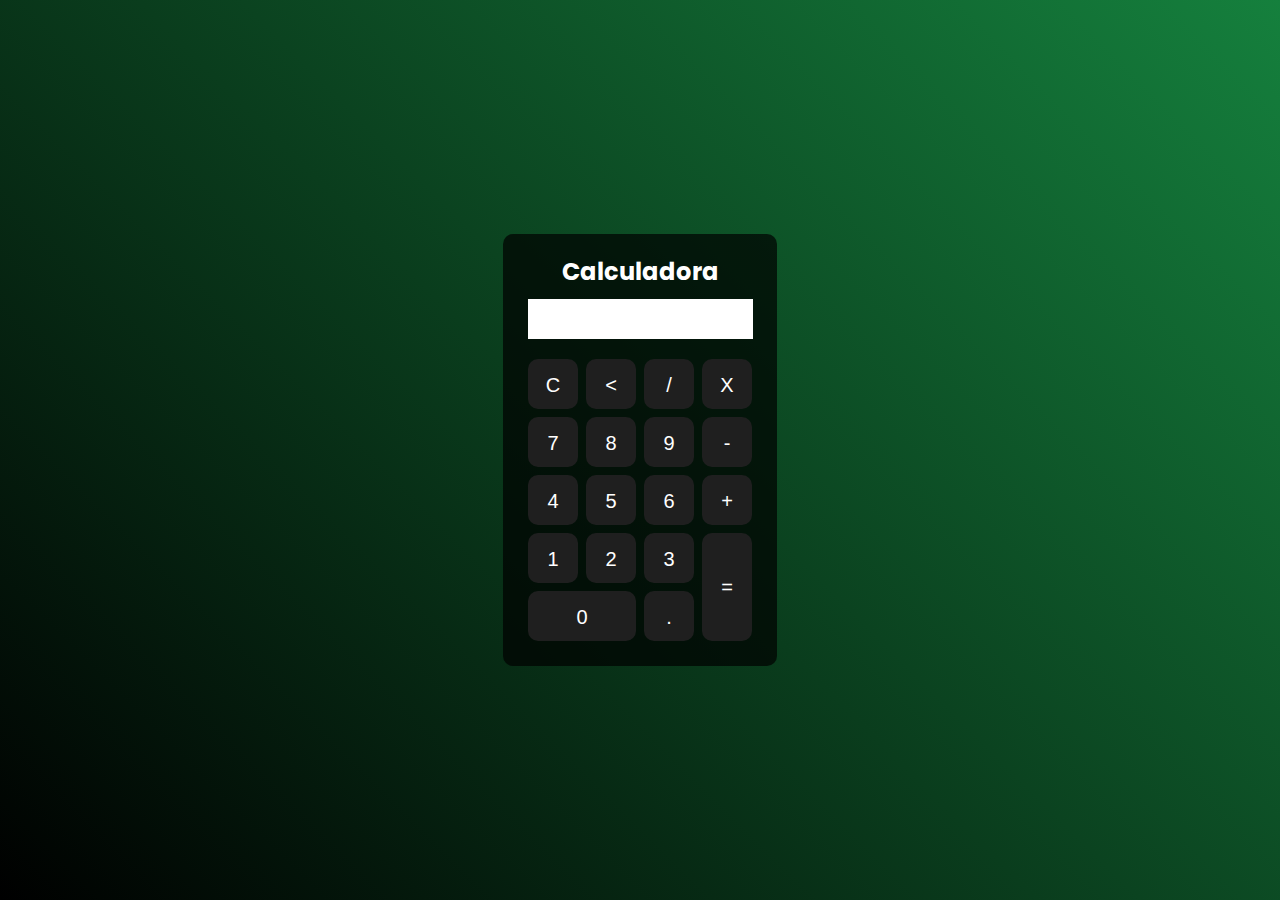
<file: exercicios/1-calculadora-basica/index.html>
<!DOCTYPE html>
<html lang="en">
<head>
    <meta charset="UTF-8">
    <meta name="viewport" content="width=device-width, initial-scale=1.0">
    <link rel="stylesheet" href="style.css">
    
    <title>Calculadora</title>
</head>
<body>
    <div class="fundo">

        <div class="calculadora">
            <h2>Calculadora</h2>
            <p id="resultado" style="font-size: 18px;"></p>
            <table>
                <tr>
                    <td><button class="botao" onclick="clean()">C</button></td>
                    <td><button class="botao" onclick="back()"><</button></td>
                    <td><button class="botao" onclick="insert('/')">/</button></td>
                    <td><button class="botao" onclick="insert('*')">X</button></td>
                </tr>

                <tr>
                    <td><button class="botao" onclick="insert('7')">7</button></td> 
                    <td><button class="botao" onclick="insert('8')">8</button></td>
                    <td><button class="botao" onclick="insert('9')">9</button></td>
                    <td><button class="botao" onclick="insert('-')">-</button></td>
                </tr>

                <tr>
                    <td><button class="botao" onclick="insert('4')">4</button></td>
                    <td><button class="botao" onclick="insert('5')">5</button></td>
                    <td><button class="botao" onclick="insert('6')">6</button></td>
                    <td><button class="botao" onclick="insert('+')">+</button></td>
                </tr>

                <tr>
                    <td><button class="botao" onclick="insert('1')">1</button></td>
                    <td><button class="botao" onclick="insert('2')">2</button></td>
                    <td><button class="botao" onclick="insert('3')">3</button></td>
                    <td rowspan="2"><button class="botao" style="height: 108px;" onclick="calcular()">=</button></td>
                </tr>

                <tr>
                    <td colspan="2"><button class="botao" style="width: 108px;" onclick="insert('0')">0</button></td>
                    <td><button class="botao" onclick="insert('.')">.</button></td>
                </tr>
            </table>
        </div>
    </div>
    <script src="script.js"></script>
</body>
</html>
</file>
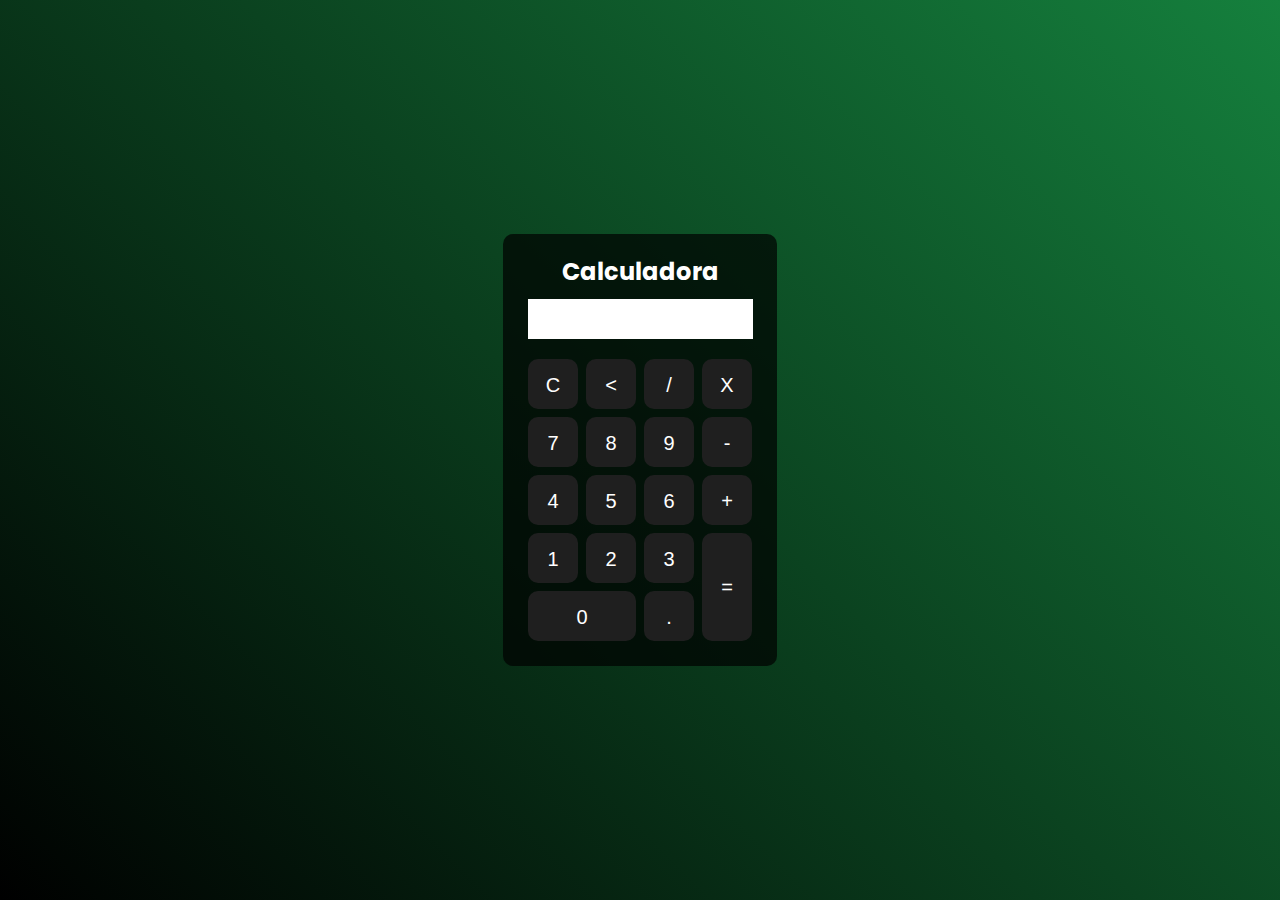
<file: exercicios/1-calculadora-basica/calculadora.html>
<!DOCTYPE html>
<html lang="en">
<head>
    <meta charset="UTF-8">
    <meta name="viewport" content="width=device-width, initial-scale=1.0">
    <link rel="stylesheet" href="style.css">
    
    <title>Calculadora</title>
</head>
<body>
    <div class="fundo">

        <div class="calculadora">
            <h2>Calculadora</h2>
            <p id="resultado" style="font-size: 18px;"></p>
            <table>
                <tr>
                    <td><button class="botao" onclick="clean()">C</button></td>
                    <td><button class="botao" onclick="back()"><</button></td>
                    <td><button class="botao" onclick="insert('/')">/</button></td>
                    <td><button class="botao" onclick="insert('*')">X</button></td>
                </tr>

                <tr>
                    <td><button class="botao" onclick="insert('7')">7</button></td> 
                    <td><button class="botao" onclick="insert('8')">8</button></td>
                    <td><button class="botao" onclick="insert('9')">9</button></td>
                    <td><button class="botao" onclick="insert('-')">-</button></td>
                </tr>

                <tr>
                    <td><button class="botao" onclick="insert('4')">4</button></td>
                    <td><button class="botao" onclick="insert('5')">5</button></td>
                    <td><button class="botao" onclick="insert('6')">6</button></td>
                    <td><button class="botao" onclick="insert('+')">+</button></td>
                </tr>

                <tr>
                    <td><button class="botao" onclick="insert('1')">1</button></td>
                    <td><button class="botao" onclick="insert('2')">2</button></td>
                    <td><button class="botao" onclick="insert('3')">3</button></td>
                    <td rowspan="2"><button class="botao" style="height: 108px;" onclick="calcular()">=</button></td>
                </tr>

                <tr>
                    <td colspan="2"><button class="botao" style="width: 108px;" onclick="insert('0')">0</button></td>
                    <td><button class="botao" onclick="insert('.')">.</button></td>
                </tr>
            </table>
        </div>
    </div>
    <script src="calculadora.js"></script>
</body>
</html>
</file>
<file: exercicios/1-calculadora-basica/style.css>
@import url('https://fonts.googleapis.com/css2?family=Poppins:ital,wght@0,500;0,600;0,700;0,800;0,900;1,400;1,500;1,600;1,700;1,800;1,900&display=swap');


*{
    margin: 0;
    padding: 0;

}

.fundo{
    background-image: linear-gradient(45deg, #000, #15803d);
    height: 100vh;
    color: white;
    font-family: poppins;
    text-align: center;
}

.calculadora{
    position: absolute;
    background-color: rgba(0, 0, 0, 0.7);
    top: 50%;
    left: 50%;
    transform: translate(-50%, -50%);
    border-radius: 10px;
    padding: 20px; /* Tamanho do fundo da calculadora */
}

.botao{
    width: 50px;
    height: 50px;
    color: white;
    background-color: rgba(31, 31, 31);
    margin: 3px; /* Distancia de um botão pra o outro */
    padding: 15px;
    font-size: 20px;
    border-radius: 10px;
    cursor: pointer;
    border: none;
    text-align: center;
}

button:hover{
    color: white;
    background-color: dimgray ;
    transition: 0s;
}

#resultado{
    background-color: white;
    width: 215px;
    height: 30px;
    margin-top: 10px;
    margin-bottom: 15px;
    margin-left: 5px;
    color: black;
    text-align: right;
    padding: 5px;
}
</file>
